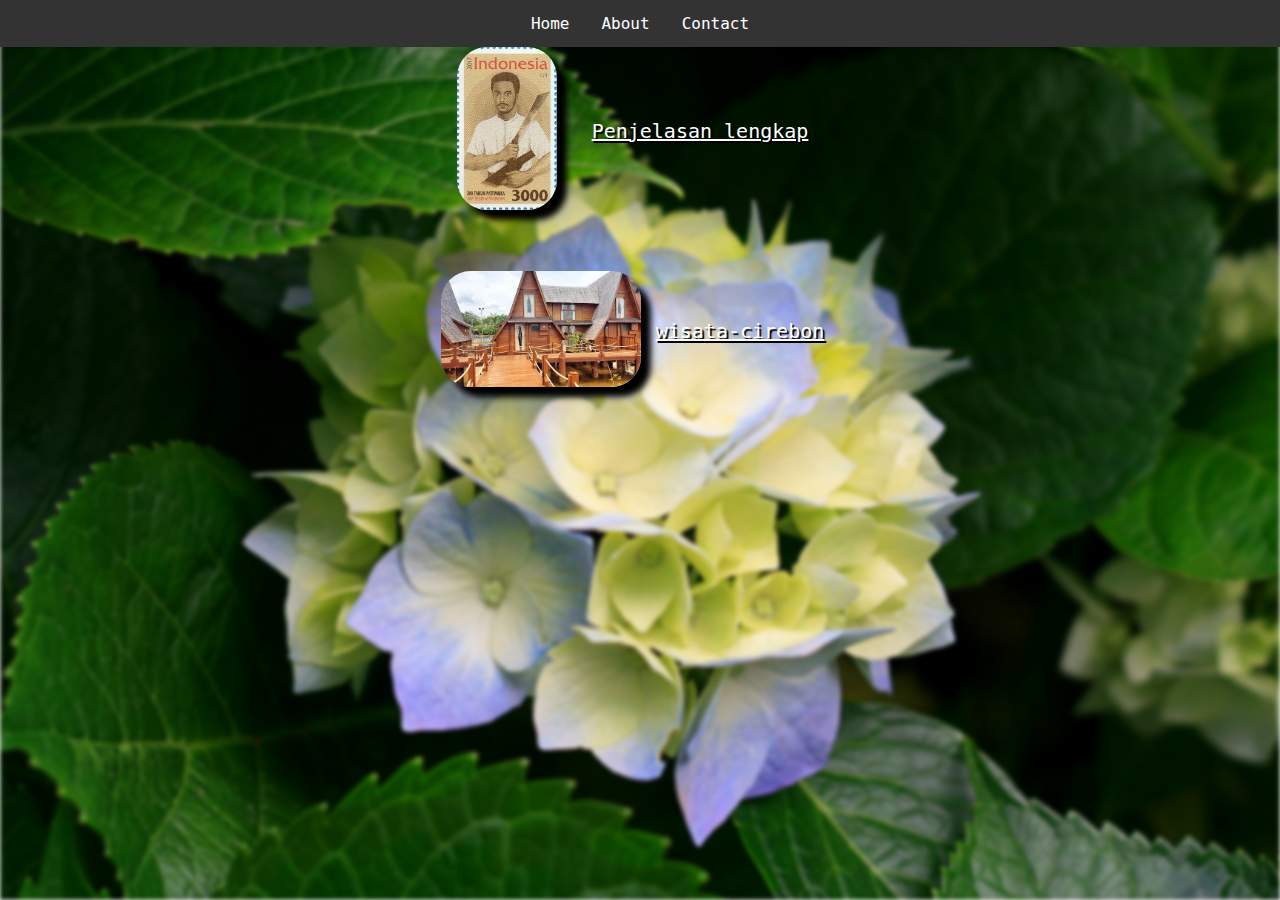
<file: index.html>
<!DOCTYPE html>
<html lang="en">
<head>
    <meta charset="UTF-8">
    <meta http-equiv="X-UA-Compatible" content="IE=edge">
    <meta name="viewport" content="width=device-width, initial-scale=1.0">
    <title>Document</title>
    <link rel="stylesheet" href="style-patimura-interface.css">
</head>
<body>
    <!-- bg -->
    <div class="background"></div>
    <!-- bg end -->
    <!-- navbar -->
    <div class="container-navbar">
        <ul class="ul-navbar">
            <li class="li-navbar"><a href="#">Home</a></li>
            <li class="li-navbar"><a href="#">About</a></li>
            <li class="li-navbar"><a href="#">Contact</a></li>
        </ul>
    </div>
    <!-- navbar end -->

    <!-- content pahlawan patimura -->
    <div class="responsive">
        <div class="gallery">
            <a target="_blank" href="./asset/img/patimura-2.jpeg">
                <img class="imaje" src="./asset/img/patimura-2.jpeg" alt="" width="200px">
            </a>
            <div class="desc"><a href="patimura.html">Penjelasan lengkap</a></div>
        </div>
    </div>
    <!-- content pahlawan patimura end -->
    <br> <br> <br>
    <div class="wisata-cirebon">
        <a href="#">
            <img class="img-wisata" src="./asset/img/tempat-wisata.jpg" width="100px">
        </a>
        <div class="desc">
            <a href="wisata.html">
                wisata-cirebon
            </a>
        </div>
    </div>
</body>
</html>
</file>
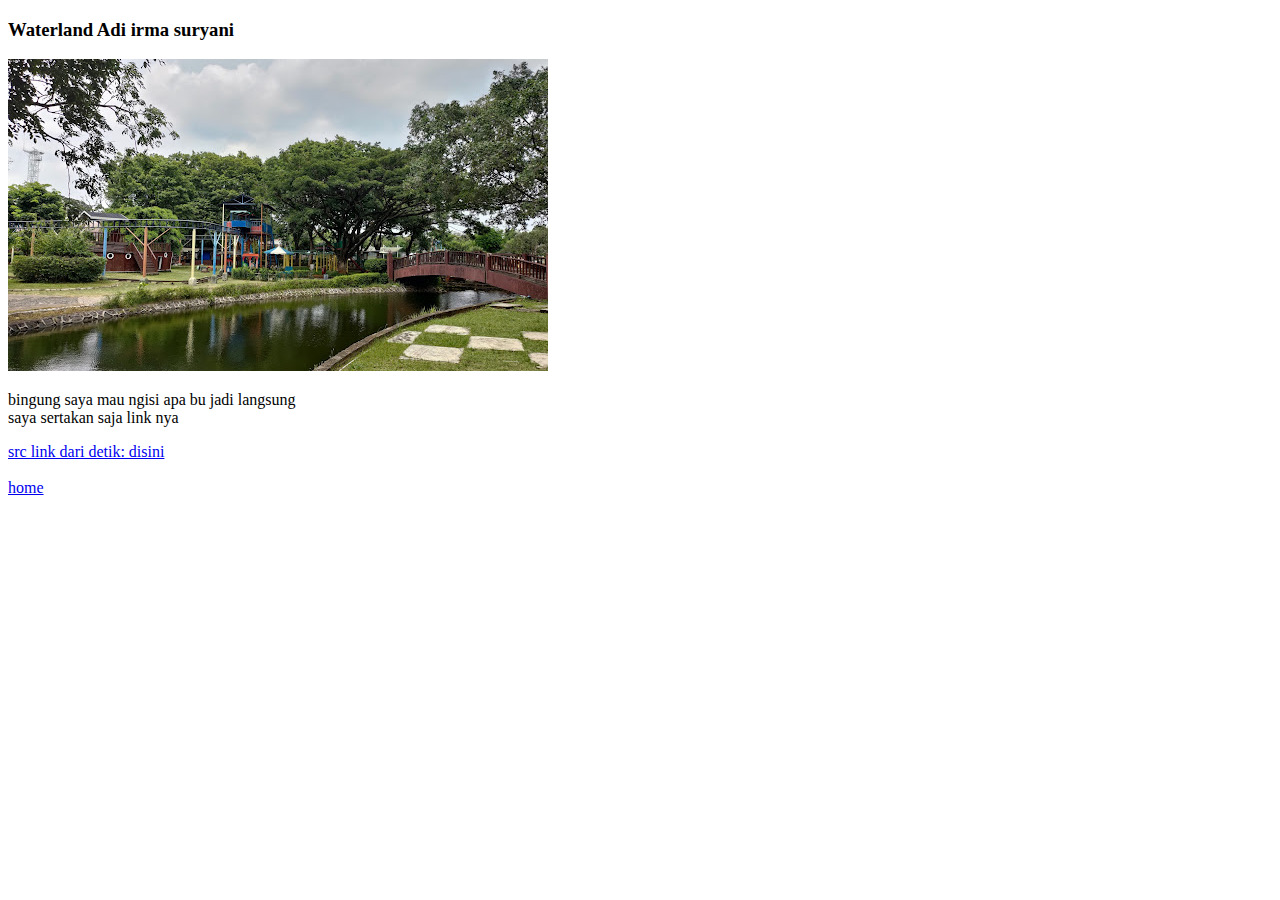
<file: wisata.html>
<!DOCTYPE html>
<html lang="en">
<head>
    <meta charset="UTF-8">
    <meta http-equiv="X-UA-Compatible" content="IE=edge">
    <meta name="viewport" content="width=device-width, initial-scale=1.0">
    <title>Document</title>
</head>
<body>
    <h3>Waterland Adi irma suryani</h3>
    <img src="./asset/img/gambar-wisata.jpg" alt="">
    


    <footer>
        <p>
            bingung saya mau ngisi apa bu jadi langsung <br>
            saya sertakan saja link nya
        </p>
        <a href="https://www.detik.com/jabar/wisata/d-6426288/cirebon-waterland-ade-irma-suryani-renang-sambil-lihat-panorama-laut">
            src link dari detik: disini
        </a>
        <br> <br>
        <a href="index.html">
            home

        </a>
    </footer>
    <div class="audio">
        <audio autoplay="true">

            <source src="./asset/audio/death-bed.mp3">
        </audio>
    </div>
</body>
</html>
</file>
<file: style-patimura-interface.css>
*,
html
{
    padding: 0;
    margin: 0;
    font-family: monospace, Lucida console;
}

body
{
    
}

.background
{
    position: absolute;
    height: 100%;
    width: 100%;
    background-image: url(./asset/img/Hydrangeas.jpg);
    background-size: cover;
    position: center;
    filter: blur(2px);
    z-index: -1;
}


/* navbar atas */
div.container-navbar
{
    
}

.ul-navbar
{
    display: flex;
    justify-content: center;
    list-style-type: none;
    margin: 0;
    padding: 0;
    overflow: hidden;
    background-color: #333;
}

li
{
    float: left;
}

.ul-navbar a
{
    display: block;
    color: white;
    text-align: center;
    padding: 14px 16px;
    text-decoration: none;
    transition: .3s ease-in-out;
}

.ul-navbar a:hover
{
    background-color: #111;
    transition: .3s ease-in-out;
}
/* navbar atas end */

/* content */
div.responsive
{
    
}

div.gallery:hover
{
    /* border: 1px solid #777; */
    
}


div.gallery
{
    display: flex;
    justify-content: center;
    align-items: center;
    gap: 20px;
}


.imaje
{
    border-radius: 30px;
    width: 100px;
    box-shadow: 10px 10px 6px  rgb(0, 0, 0);
}


div.desc a
{
    font-size: 20px;
    text-shadow: 2px 2px 1px rgb(0, 0, 0);
    color:rgb(255, 255, 255);
    text-decoration: underline;
    padding: 15px;
    text-align: center;
}

.wisata-cirebon
{
    display: flex;
    justify-content: center;
    align-items: center;
}

.img-wisata
{

    border-radius: 30px;
    width: 200px;
    box-shadow: 10px 10px 6px  rgb(0, 0, 0);
}
</file>
